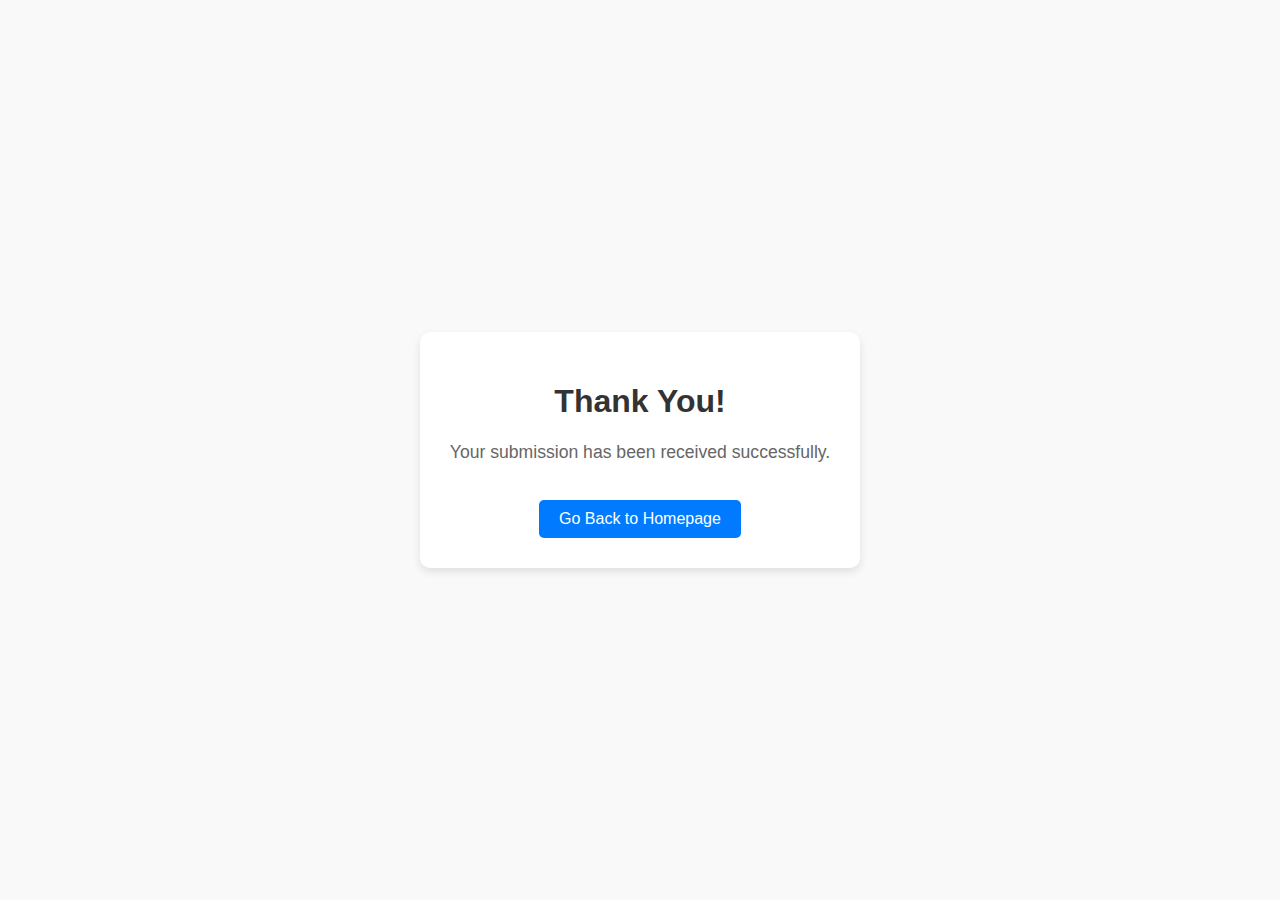
<file: formreply.html>
<!DOCTYPE html>
<html lang="en">
<head>
    <meta charset="UTF-8">
    <meta name="viewport" content="width=device-width, initial-scale=1.0">
    <title>Thank you</title>
    <link rel="icon" type="image/x-icon" href="images/WB_Logo12.png">
    <style>
        body {
            font-family: Arial, sans-serif;
            background-color: #f9f9f9;
            display: flex;
            justify-content: center;
            align-items: center;
            height: 100vh;
            margin: 0;
        }
        .thank-you-container {
            text-align: center;
            background-color: #ffffff;
            padding: 30px;
            border-radius: 10px;
            box-shadow: 0 4px 8px rgba(0,0,0,0.1);
        }
        h1 {
            color: #333333;
        }
        p {
            color: #666666;
            margin-top: 10px;
            font-size: 1.1em;
        }
        .button {
            display: inline-block;
            margin-top: 20px;
            padding: 10px 20px;
            font-size: 1em;
            color: #ffffff;
            background-color: #007BFF;
            border: none;
            border-radius: 5px;
            text-decoration: none;
            transition: background-color 0.3s;
        }
        .button:hover {
            background-color: #0056b3;
        }
    </style>
</head>
<body>
    <div class="thank-you-container">
        <h1>Thank You!</h1>
        <p>Your submission has been received successfully.</p>
        <a href="index.html" class="button">Go Back to Homepage</a>
    </div>
</body>
</html>
</file>
